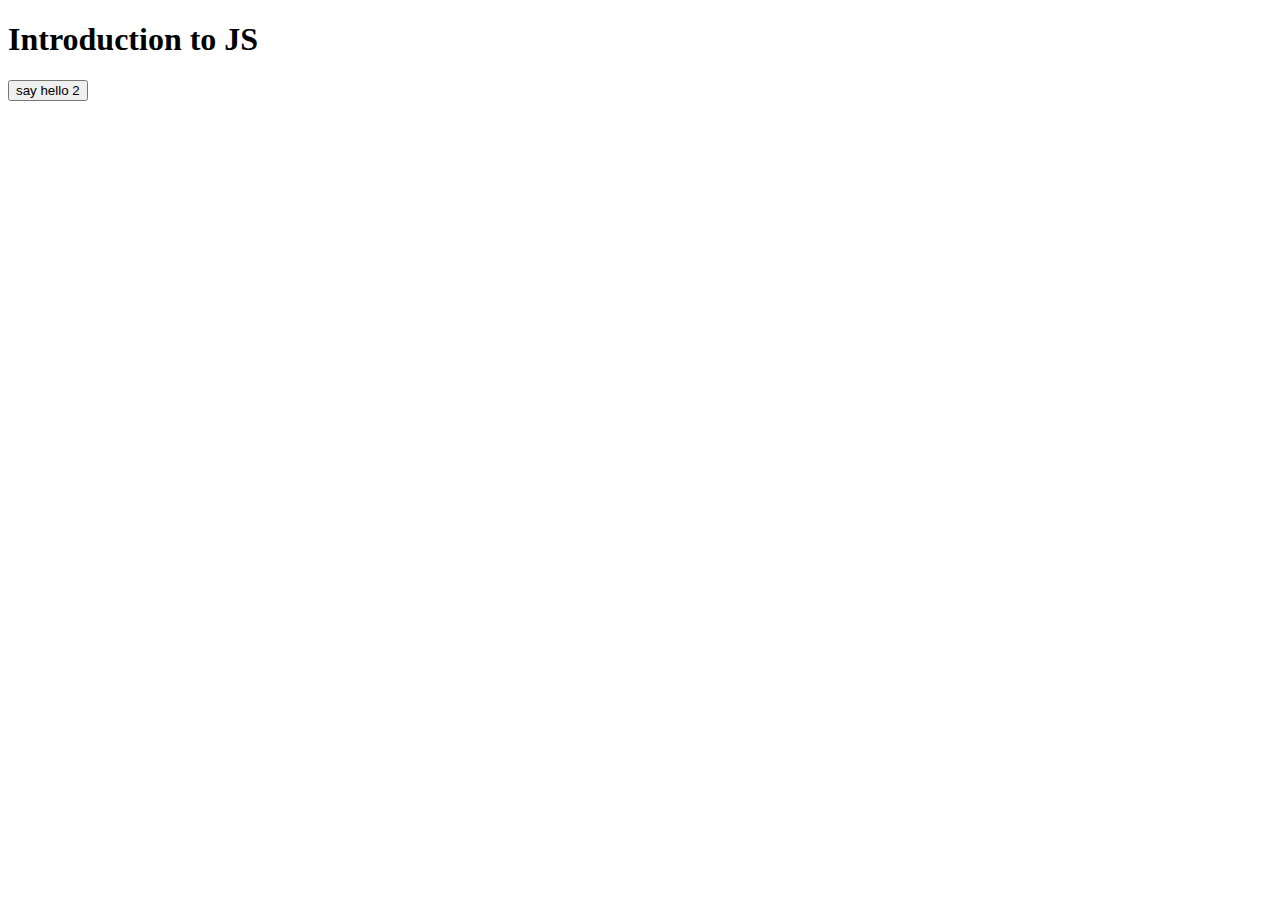
<file: index.html>
<!DOCTYPE html>
<html lang="en">
<head>
    <meta charset="UTF-8">
    <meta name="viewport" content="width=device-width, initial-scale=1.0">
    <title>Document</title>
</head>
<body>
    <h1>Introduction to JS</h1>
    <div id="result">
    
    </div>

    <button onclick="sayHello2()">say hello 2</button>

    <!--<script src="scripts/script.js"></script> -->
    <script src="scripts/function.js"></script>
    
</body>
</html>
</file>
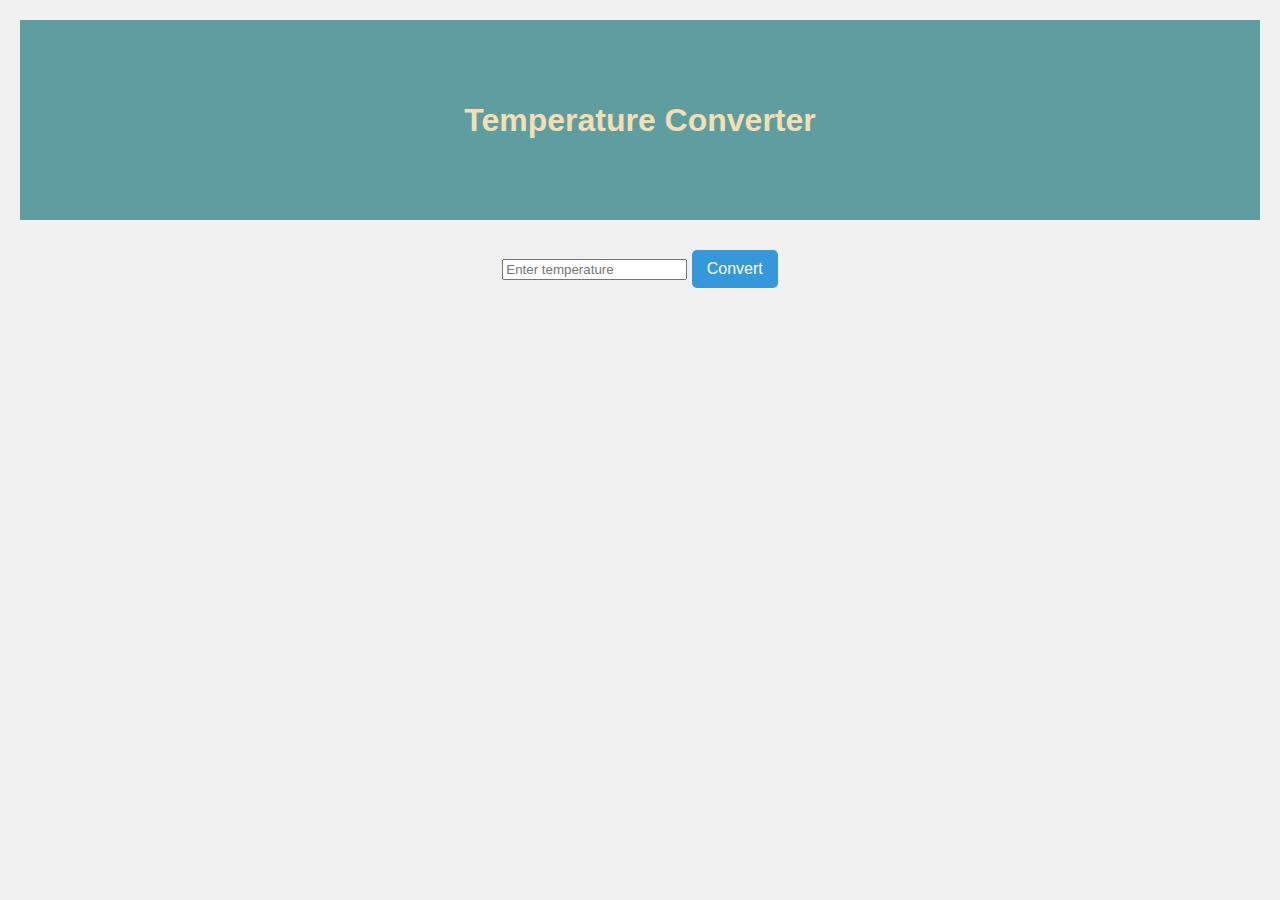
<file: assignment2/assingment3.html>
<!DOCTYPE html>
<html lang="en">
<head>
    <meta charset="UTF-8">
    <meta name="viewport" content="width=device-width, initial-scale=1.0">
    <title>Temperature Converter</title>
    <link rel="stylesheet" href="assignment2.css"> 
</head>
<body>
    <header>
        <h1>Temperature Converter</h1>
    </header>
    
    <main>
        <div>
            <input type="text" id="temperatureInput" placeholder="Enter temperature" />
            <button id="convertButton">Convert</button>
            <p id="result"></p>
        </div>
        <script src="assignment3.js"></script>
    </main>
</body>
</html>
</file>
<file: assignment2/assignment2.css>
body {
    font-family: Arial, sans-serif;
    margin: 0;
    padding: 20px;
    background-color: #f0f0f0;
}

header {
    background-color: cadetblue;
    height: 200px;
    display: flex;               
    justify-content: center;      
    align-items: center;          
    color: wheat;
}

main {
    text-align: center;           
    margin-top: 20px;            
}

input[type="number"] {
    padding: 10px;
    font-size: 16px;
    margin-top: 10px;
}

button {
    padding: 10px 15px;
    font-size: 16px;
    background-color: #3498db;
    color: white;
    border: none;
    border-radius: 5px;
    cursor: pointer;
    margin-top: 10px;            
}

button:hover {
    background-color: #2980b9;   
}

#result {
    font-size: 20px;
    color: #2c3e50;
    margin-top: 20px;
}
</file>
